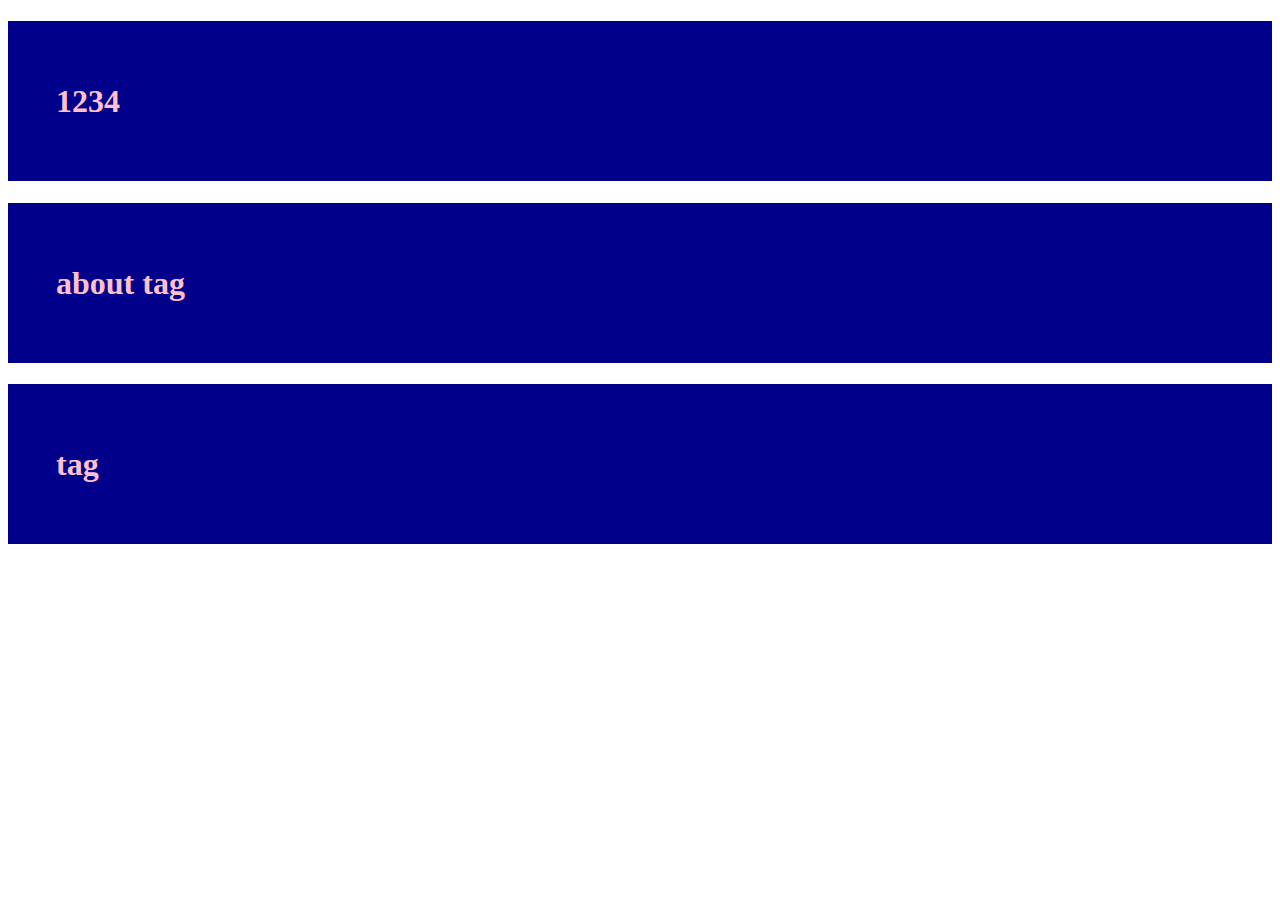
<file: index.html>
<!DOCTYPE html>
<html lang="en">
  <head>
    <meta charset="UTF-8" />
    <meta http-equiv="X-UA-Compatible" content="IE=edge" />
    <meta name="viewport" content="width=device-width, initial-scale=1.0" />
    <title>Document</title>
    <link rel="stylesheet" href="./css/all.css" />
  </head>
  <body>
    <h1>1234</h1>
    <h1>about tag</h1>
    <h1>tag</h1>
  </body>
</html>
</file>
<file: css/all.css>
h1 {
  color: pink;
  background-color: darkblue;
  padding: 3rem;
  line-height: 4rem;
}
</file>
